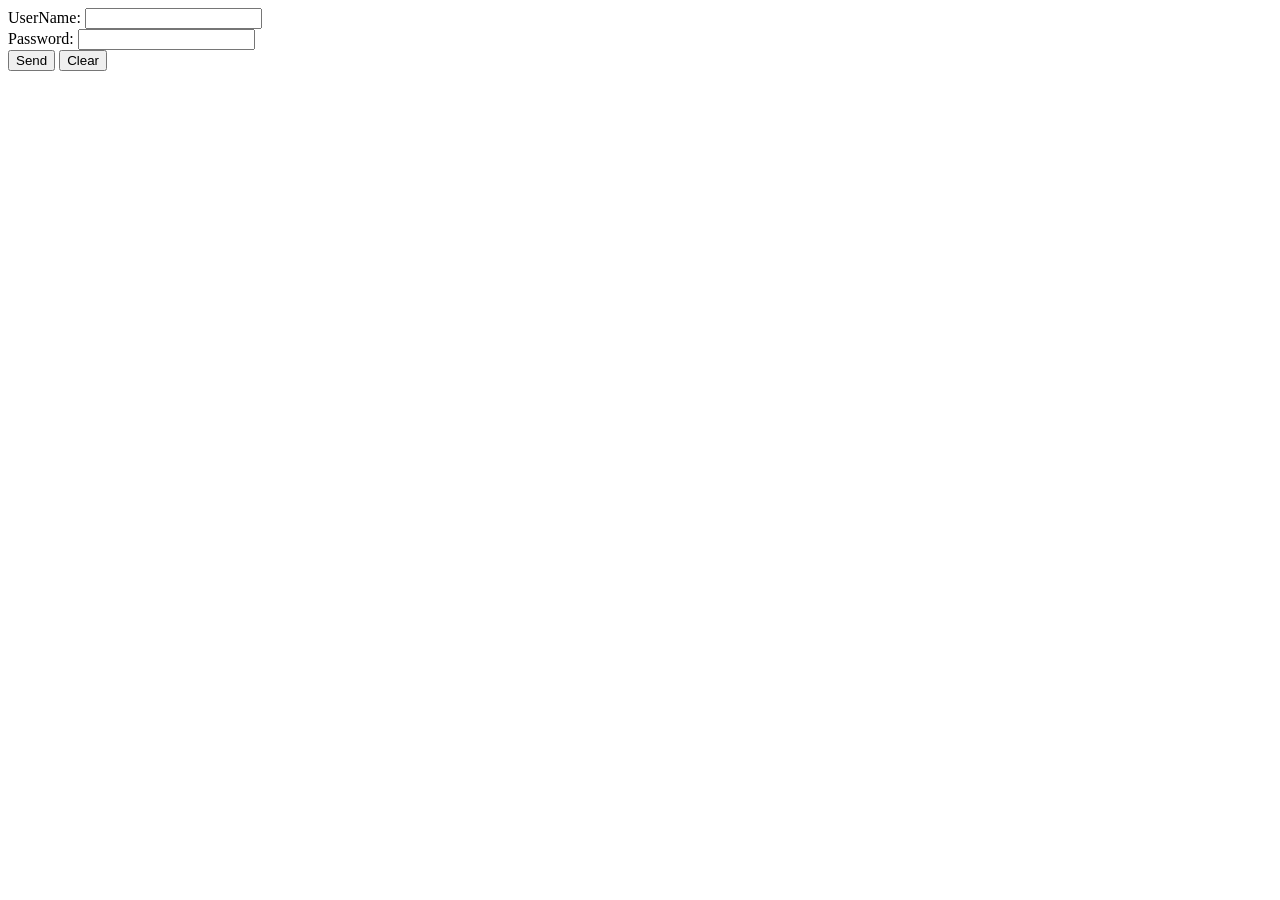
<file: pavan/src/main/webapp/index.html>
<!DOCTYPE html>
<html>
<head>
<meta charset="ISO-8859-1">
<title>Insert title here</title>
</head>
<body>
<div>
<form method="post" action="send">
	<div>
	<label>UserName:</label>
	<input type="text" name="username">
	</div>
	<div>
	<label>Password:</label>
	<input type="password" name="password">
	</div>
	<input type="submit" value="Send">
	<input type="reset" value="Clear">
</form>
</div>
</body>
</html>
</file>
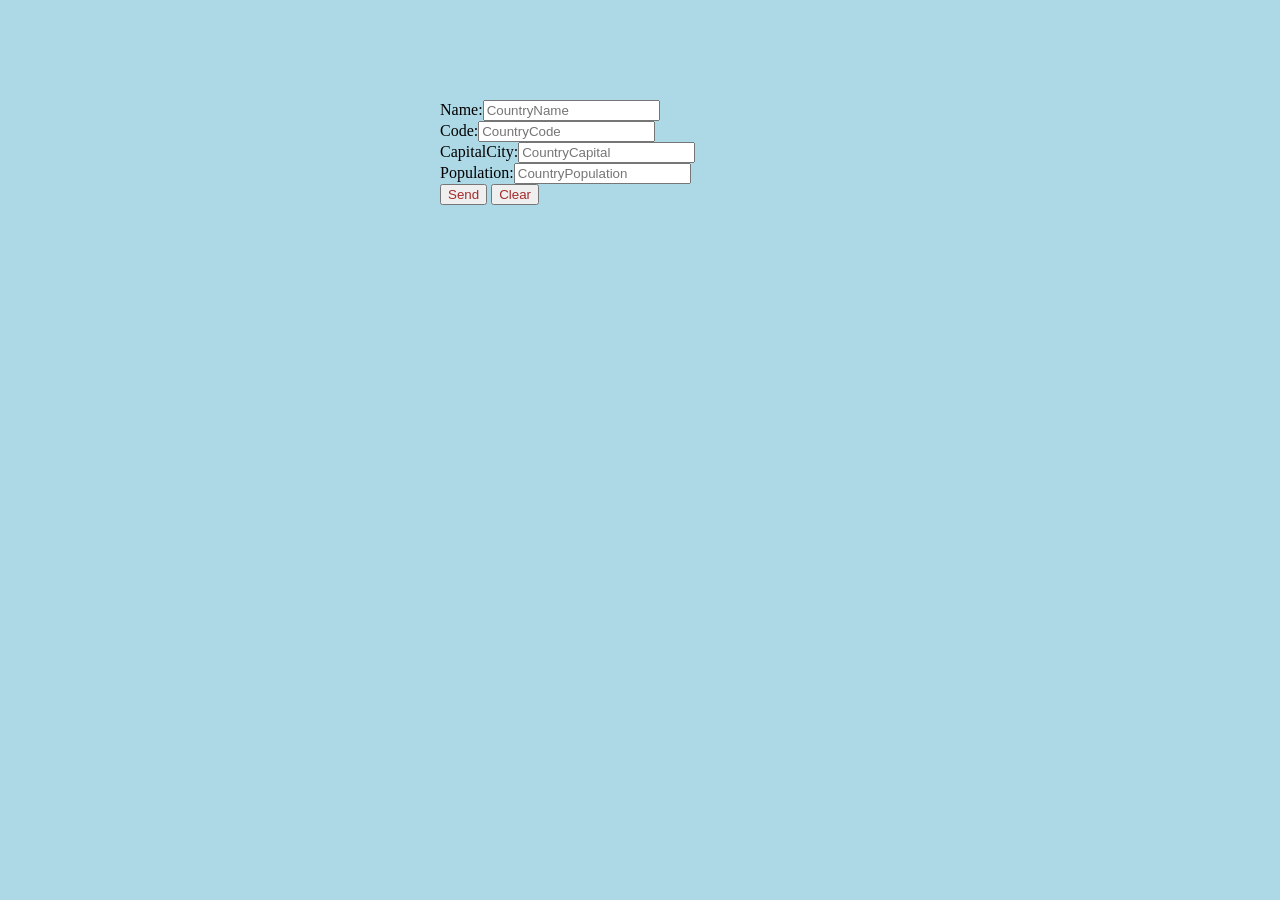
<file: dina/src/main/webapp/Country.html>
<!DOCTYPE html>
<html>
<head>
<meta charset="ISO-8859-1">
<style type="text/css">
#formid{
border: 2px;
border-bottom: 20px;
margin:100px auto;
width: 400px;
border-radius: 10px;
}
</style>
<title>Country Page</title>
</head>
<body bgcolor='lightblue'>
<div id="formid">
<form method="get" action="send" >
		
			Name:<input type="text" name="countryName" placeholder='CountryName' required/><br> 
			Code:<input type="text" name="code" placeholder='CountryCode' required/> <br>
			CapitalCity:<input type="text" name="capitalCity" placeholder='CountryCapital' required/> <br>
			Population:<input type="text" name="population" placeholder='CountryPopulation' required/> <br>
	

		<input type="submit" value="Send"  style='color:brown'/>
		<input type="reset" value="Clear"  style='color:brown'>
	</form>
</div>
	
</body>
</html>
</file>
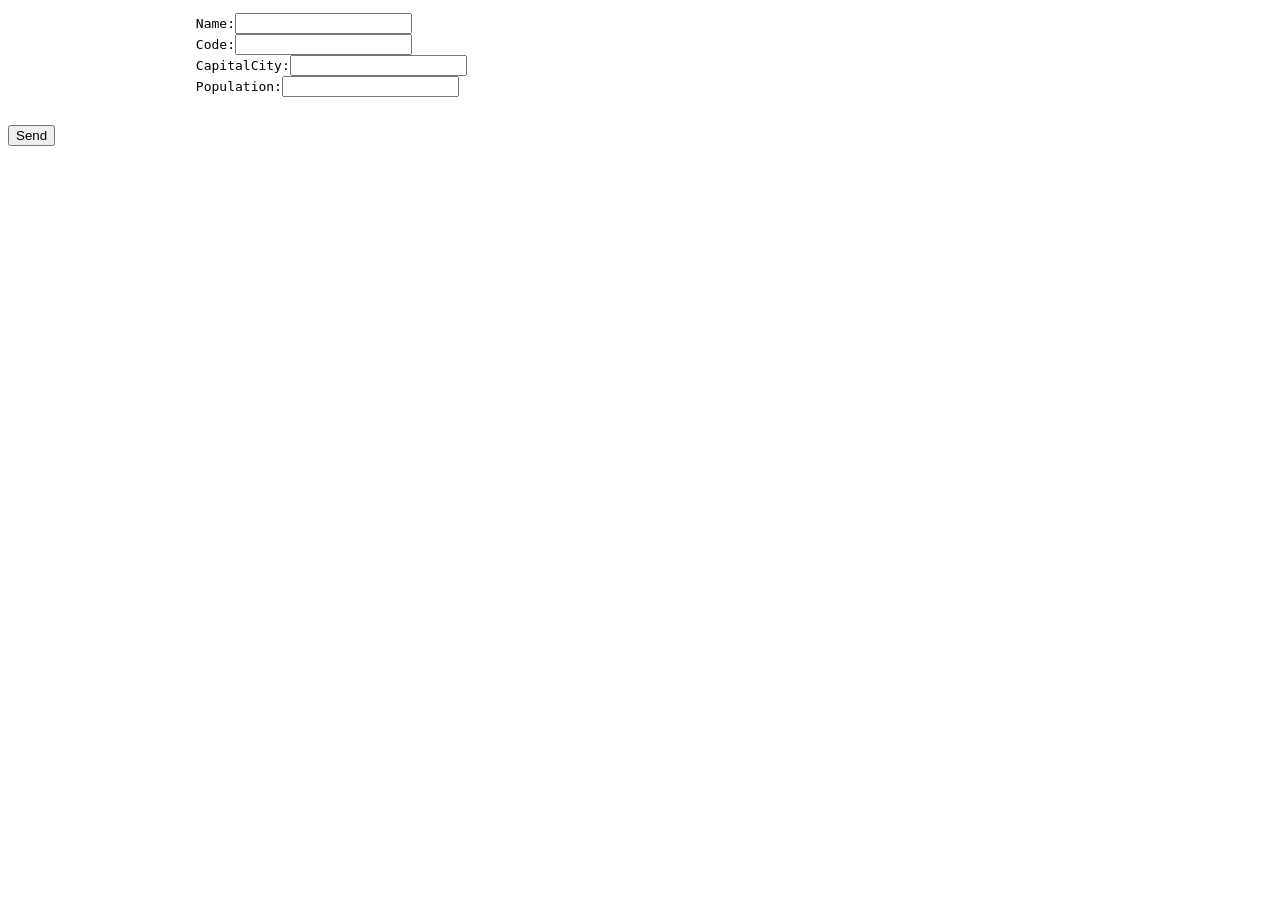
<file: dinakar/src/main/webapp/Country.html>
<!DOCTYPE html>
<html>
<head>
<meta charset="ISO-8859-1">
<title>Country Page</title>
</head>
<body>


	<form method="get" action="send">
		<pre>
			Name:<input type="text" name="countryName"> 
			Code:<input type="text" name="code"> 
			CapitalCity:<input type="text" name="capitalCity"> 
			Population:<input type="text" name="population"> 
		</pre>

		<input type="submit" value="Send">
	</form>


</body>
</html>
</file>
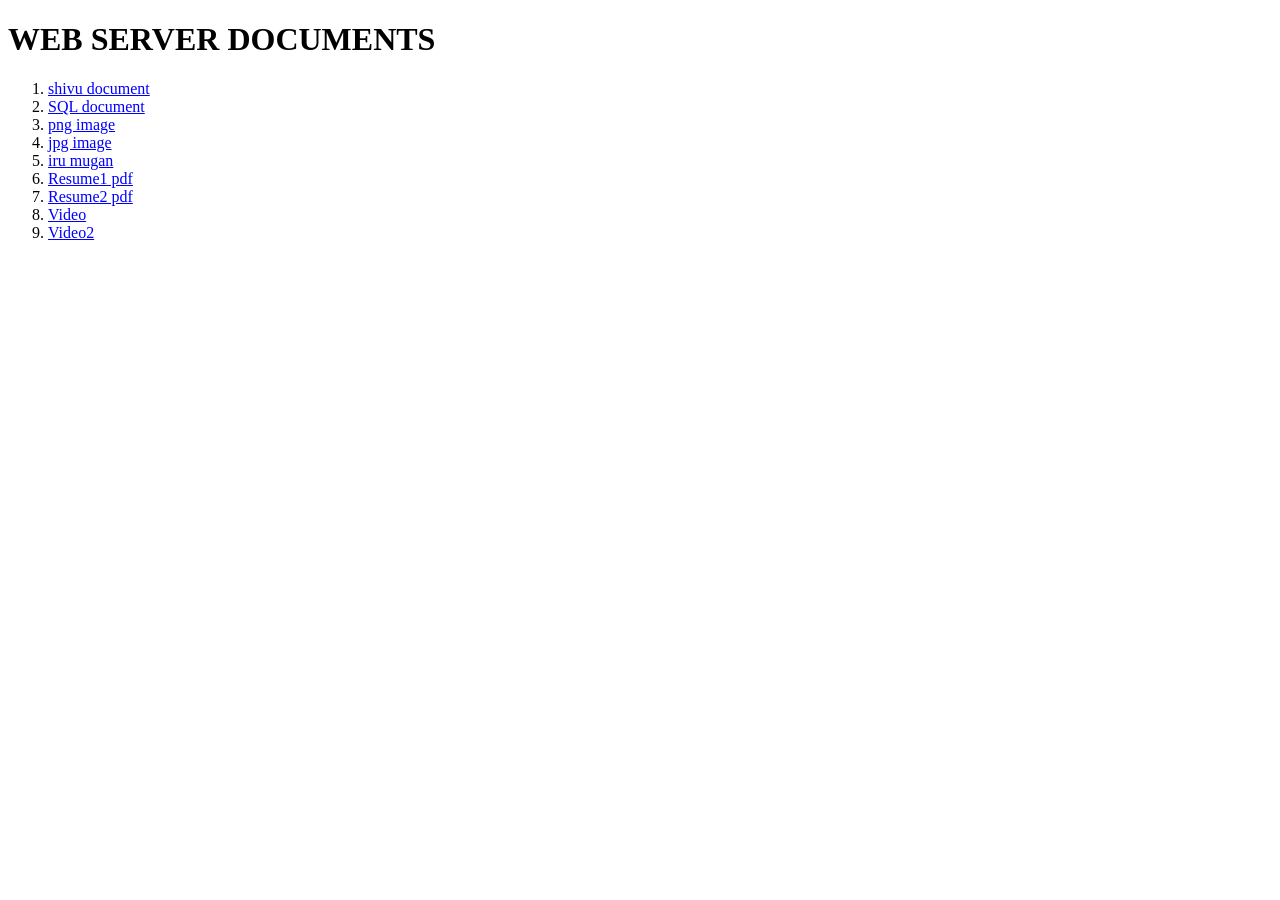
<file: film/src/main/webapp/hello.html>
<!DOCTYPE html>
<html>
<head>
<meta charset="ISO-8859-1">
<style type="text/css">
a:link {
	color: blue;
}

a:visited {
	color: cadetblue;
}

a:focus {
	color: blueviolet;
}
</style>
<title>First Program</title>
</head>
<body>

	<h1>WEB SERVER DOCUMENTS</h1>
	<ol>
		<li><a href="shivu.txt" >shivu document</a></li>
		<li><a href="SQL3.txt" >SQL document</a></li>
		<li><a href="image.png" >png image </a></li>
		<li><a href="jocker.jpg" >jpg image </a></li>
		<li><a href="irumugan.mp3" >iru mugan</a></li>
		<li><a href="Resume.pdf" >Resume1 pdf</a></li>
		<li><a href="KishanResume.pdf" >Resume2 pdf</a></li>
		<li><a href="pichaikaran.mp4" >Video</a></li>
		<li><a href="vaathi.mp4" >Video2</a></li>
	</ol>
</body>
</html>
</file>
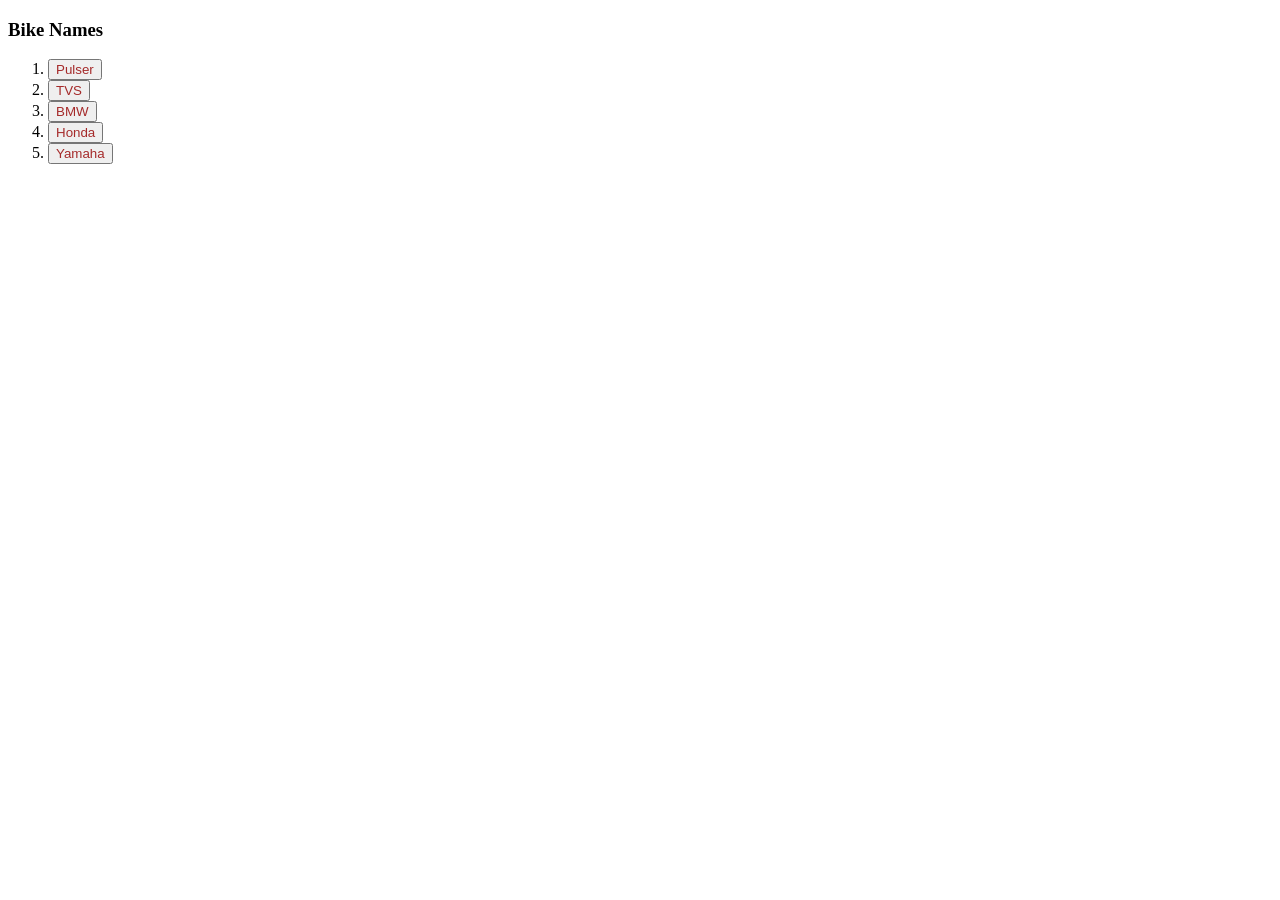
<file: film/src/main/webapp/Next.html>
<!DOCTYPE html>
<html>
<head>
<meta charset="ISO-8859-1">
<title>Bike</title>
<style type="text/css">
.bike {
	color: brown;
}
</style>
</head>
<body>

	<h3>Bike Names</h3>

	<ol>
		<li><form method="get" action="pulser">
				<input type="submit" value="Pulser" class="bike" />
			</form></li>

		<li><form method="get" action="tvs">
				<input type="submit" value="TVS" class="bike" />
			</form></li>
		<li><form method="get" action="bmw">
				<input type="submit" value="BMW" class="bike" />
			</form></li>

		<li><form method="get" action="honda">
				<input type="submit" value="Honda" class="bike" />
			</form></li>

		<li><form method="get" action="yamaha">
				<input type="submit" value="Yamaha" class="bike" />
			</form></li>
	</ol>

</body>
</html>
</file>
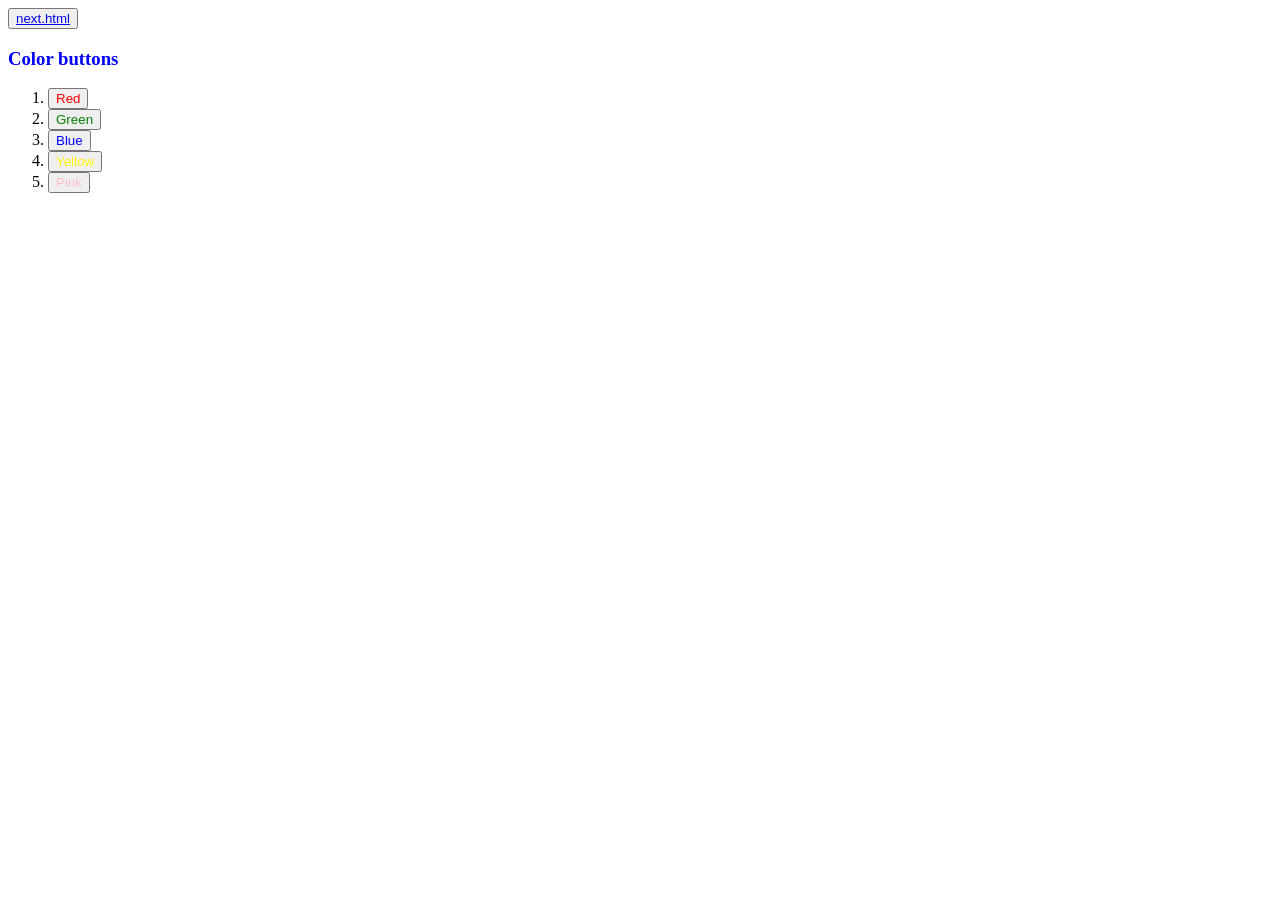
<file: film/src/main/webapp/Static.html>
<!DOCTYPE html>
<html>
<head>
<meta charset="ISO-8859-1">
<style type="text/css">
#r {
	color: red;
}

#g {
	color: green;
}

#b {
	color: blue;
}

#y {
	color: yellow;
}

#p {
	color: pink;
}
</style>
<title style="color:red">Color</title>
</head>
<body>

	<button><a href="Next.html" target="blank">next.html</a>  </button> 

	<h3  style="color:blue">Color buttons</h3>
	<ol>
		<li><form method="get" action="red">
				<input type="submit" value="Red" id="r" />
			</form></li>

		<li><form method="get" action="green">
				<input type="submit" value="Green" id="g" />
			</form></li>

		<li><form method="get" action="blue">
				<input type="submit" value="Blue" id="b" />
			</form></li>

		<li><form method="get" action="yellow">
				<input type="submit" value="Yellow" id="y" />
			</form></li>

		<li><form method="get" action="pink">
				<input type="submit" value="Pink" id="p" />
			</form></li>

	</ol>

</body>
</html>
</file>
